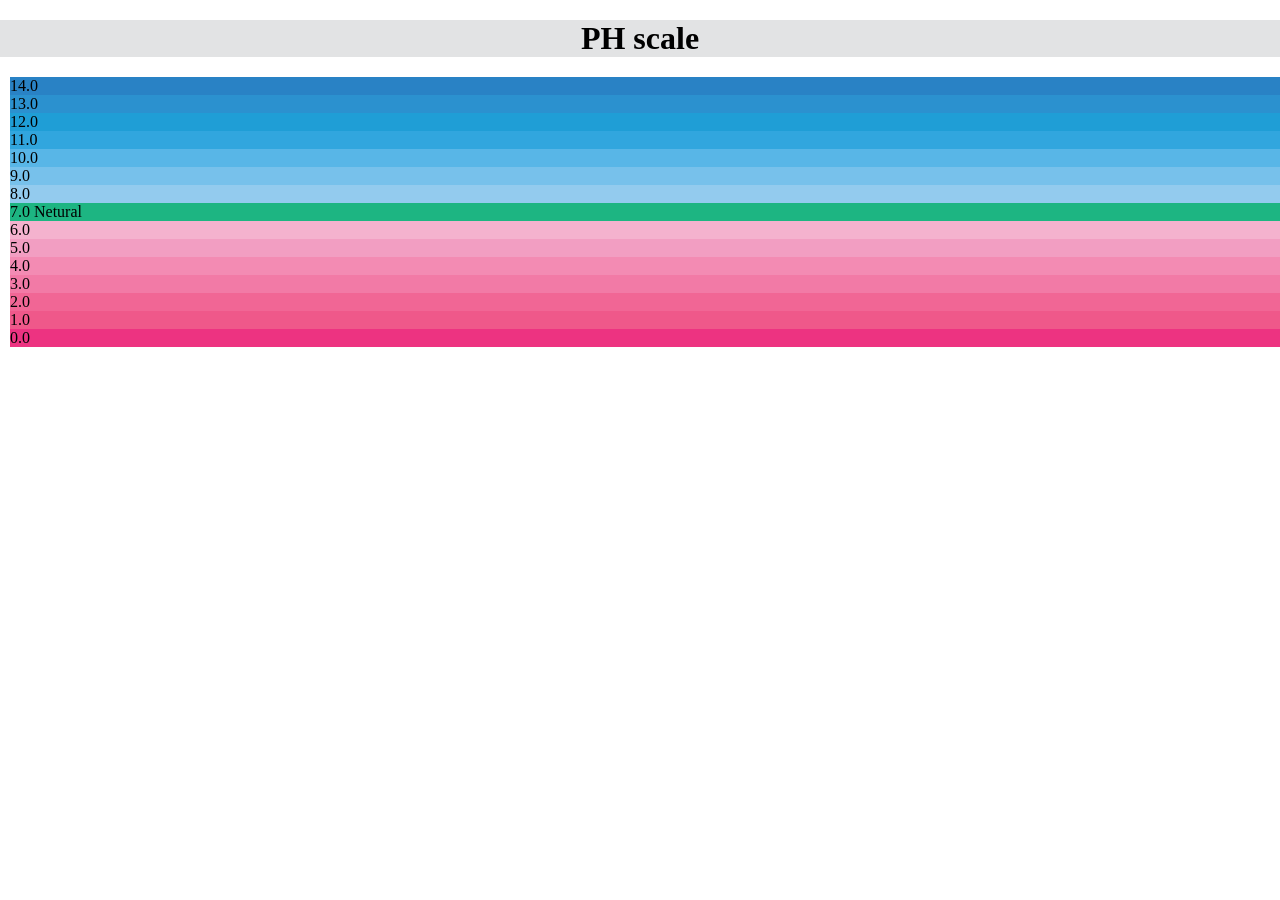
<file: index2.html>
<!DOCTYPE html>
<html lang="en">
<head>
    <meta charset="UTF-8">
    <meta name="viewport" content="width=device-width, initial-scale=1.0">
    <title>Document</title> 
    <link rel="stylesheet" href="style.css">
</head>
<body>
   <h1> PH scale</h1>
   <div class="color">
   <p class="a">14.0</p>
   <p class="b">13.0</p>
   <p class="c">12.0</p>
   <p class="d">11.0</p>
   <p class="e">10.0</p>
   <p class="f">9.0</p>
   <p class="g">8.0</p>
   <p class="h">7.0 Netural</p>
   <p class="i">6.0</p>
   <p class="j">5.0</p>
   <p class="k">4.0</p>
   <p class="l">3.0</p>
   <p class="m">2.0</p>
   <p class="n">1.0</p>
   <p class="o">0.0</p>

</body>
</html>
</file>
<file: style.css>
*{
    margin: 0%;
    padding: 0%;
    
 }
 h1{
    background-color: #e2e3e4;
    margin: 20px 0px;
    text-align: center;
 }
 .a
 {
    background-color:#2982c5;
 }
 .b{
    background-color:#2b91cf;
 }
 .c{
    background-color: #1f9ed6;
 }
 .d{
    background-color: #31a6de;
 }
 .e{
    background-color: #58b6e7;
 }
 .f{
    background-color:#77c1eb ;
 }
 .g{
    background-color: #93cbee;}
    
    .h{
        background-color:#1db582 ;
    }

.i {
    background-color:#f4b2ce ;
}
.j{
    background-color:#f29ec2;
}
.k{background-color:#f38bb3 ;
}
    

.l{
    background-color: #f27aa6;
}
.m{
    background-color:#f16695 ;
}
.n{
    background-color:#ef588a ;
}
.o{
    background-color: #ed3381;
}
.color{
    margin-left: 10px;
}
</file>
